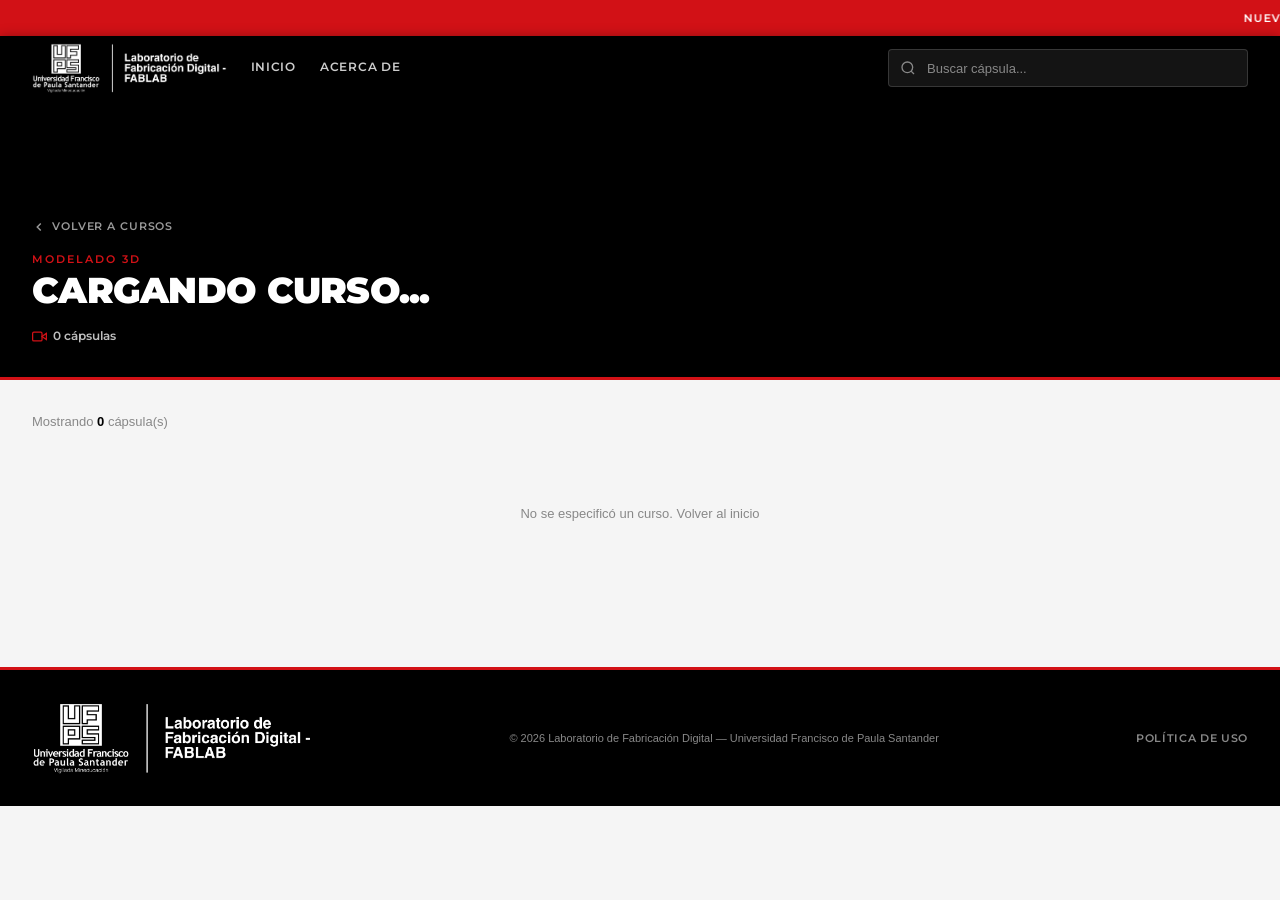
<file: src/pages/course.html>
<!DOCTYPE html>
<html lang="es">
<head>
    <meta charset="UTF-8" />
    <meta name="viewport" content="width=device-width, initial-scale=1.0" />
    <title>FabLab UFPS — Cápsulas</title>

    <!-- SEO Meta Tags -->
    <meta name="description" content="Accede a las lecciones y recursos descargables de nuestros cursos de fabricación digital. Aprende a tu propio ritmo con el FabLab UFPS." />
    <meta property="og:title" content="Cápsulas de Aprendizaje — FabLab UFPS" />
    <meta property="og:type" content="article" />

    <!-- Favicon -->
    <link rel="icon" type="image/png" href="../assets/img/favicon-96x96.png" sizes="96x96" />
    <link rel="icon" type="image/svg+xml" href="../assets/img/favicon.svg" />
    <link rel="shortcut icon" href="../assets/img/favicon.ico" />
    <link rel="apple-touch-icon" sizes="180x180" href="../assets/img/apple-touch-icon.png" />
    <meta name="apple-mobile-web-app-title" content="FABLAB UFPS - Cápsulas Educativas" />
    <link rel="manifest" href="../assets/img/site.webmanifest" />
    
    <link rel="preconnect" href="https://fonts.googleapis.com" />
    <link rel="preconnect" href="https://fonts.gstatic.com" crossorigin />
    <link href="https://fonts.googleapis.com/css2?family=Montserrat:wght@300;400;500;600;700;800;900&display=swap" rel="stylesheet" />

    <link rel="stylesheet" href="../assets/css/styles.css" />
    <link rel="stylesheet" href="../assets/css/course.css" />
</head>
<body>

    <!-- ╔══════════════════════════════════════╗ -->
    <!-- ║         ANNOUNCEMENT BAR            ║ -->
    <!-- ╚══════════════════════════════════════╝ -->
    <div class="announcement-bar">
        <div class="ticker-track" id="tickerTrack"></div>
    </div>

    <!-- ╔══════════════════════════════════════╗ -->
    <!-- ║              NAVBAR                 ║ -->
    <!-- ╚══════════════════════════════════════╝ -->
    <header class="navbar">
        <button class="navbar__toggle" id="navbarToggle" aria-label="Abrir menú">
            <svg viewBox="0 0 24 24" fill="none" stroke="currentColor" stroke-width="2">
                <line x1="3" y1="12" x2="21" y2="12"></line>
                <line x1="3" y1="6" x2="21" y2="6"></line>
                <line x1="3" y1="18" x2="21" y2="18"></line>
            </svg>
        </button>
        <div class="navbar__brand">
        <img
            src="../assets/img/Laboratorio - Fabricación Digital - FABLAB.png"
            alt="FabLab UFPS"
            class="navbar__logo-img"
        />
        </div>
        <nav class="navbar__nav" id="navbarNav">
        <a href="./index.html" class="nav-link">Inicio</a>
        <a href="./about.html" class="nav-link">Acerca de</a>
        </nav>
        <div class="navbar__search">
        <div class="search-bar">
            <svg class="search-bar__icon" viewBox="0 0 24 24" fill="none" stroke="currentColor" stroke-width="2">
            <circle cx="11" cy="11" r="8"/><path d="m21 21-4.35-4.35"/>
            </svg>
            <input
            type="text"
            id="capsuleSearch"
            class="search-bar__input"
            placeholder="Buscar cápsula..."
            autocomplete="off"
            />
        </div>
        </div>
    </header>

    <!-- ╔══════════════════════════════════════╗ -->
    <!-- ║         HERO — IMAGEN DEL CURSO     ║ -->
    <!-- ╚══════════════════════════════════════╝ -->
    <section class="course-hero" id="courseHero">
        <div class="course-hero__overlay"></div>
        <div class="course-hero__content">
        <a href="./index.html" class="course-hero__back">
            <svg viewBox="0 0 24 24" fill="none" stroke="currentColor" stroke-width="2.5">
            <path d="m15 18-6-6 6-6"/>
            </svg>
            Volver a cursos
        </a>
        <div class="course-hero__eyebrow" id="heroArea">Modelado 3D</div>
        <h1 class="course-hero__title" id="heroTitle">Cargando curso...</h1>
        <p class="course-hero__author" id="heroAuthor"></p>
        <p class="course-hero__desc" id="heroDesc"></p>
        <div class="course-hero__stats">
            <span class="course-hero__stat" id="heroCapsuleCount">
            <svg viewBox="0 0 24 24" fill="none" stroke="currentColor" stroke-width="2">
                <polygon points="23 7 16 12 23 17 23 7"/><rect x="1" y="5" width="15" height="14" rx="2" ry="2"/>
            </svg>
            0 cápsulas
            </span>
        </div>
        </div>
    </section>

    <!-- ╔══════════════════════════════════════╗ -->
    <!-- ║           VISTA: SELECCIÓN          ║ -->
    <!-- ╚══════════════════════════════════════╝ -->
    <div id="viewSelection" class="view">
        <div class="view-header">
        <p class="content__count">
            Mostrando <strong id="capsuleCount">0</strong> cápsula(s)
        </p>
        </div>
        <div class="capsules-grid" id="capsulesGrid">
        <!-- Renderizado por course.js -->
        </div>
        <div class="empty-state" id="emptyState" style="display:none;">
        <div class="empty-state__icon">
            <svg viewBox="0 0 24 24" fill="none" stroke="currentColor" stroke-width="1.5">
            <circle cx="11" cy="11" r="8"/><path d="m21 21-4.35-4.35"/>
            </svg>
        </div>
        <p class="empty-state__text">No se encontraron cápsulas.</p>
        </div>
        <!-- Skeleton loader -->
        <div class="skeleton-grid" id="skeletonGrid">
        <div class="skeleton-card"><div class="skeleton-img"></div><div class="skeleton-line"></div><div class="skeleton-line skeleton-line--short"></div></div>
        <div class="skeleton-card"><div class="skeleton-img"></div><div class="skeleton-line"></div><div class="skeleton-line skeleton-line--short"></div></div>
        <div class="skeleton-card"><div class="skeleton-img"></div><div class="skeleton-line"></div><div class="skeleton-line skeleton-line--short"></div></div>
        </div>
    </div>

    <!-- ╔══════════════════════════════════════╗ -->
    <!-- ║         VISTA: CÁPSULA ABIERTA      ║ -->
    <!-- ╚══════════════════════════════════════╝ -->
    <div id="viewCapsule" class="view view--hidden">
        <div class="capsule-view" id="capsuleView">

        <!-- Botón volver -->
        <button class="capsule-view__back" id="btnBackToSelection">
            <svg viewBox="0 0 24 24" fill="none" stroke="currentColor" stroke-width="2.5">
            <path d="m15 18-6-6 6-6"/>
            </svg>
            Volver a selección de cápsulas
        </button>

        <!-- Video embebido -->
        <div class="capsule-view__video-wrap">
            <div class="capsule-view__video-header">
            <span class="capsule-view__order" id="capsuleOrder">Cápsula 01</span>
            <h2 class="capsule-view__title" id="capsuleTitle">Título de la cápsula</h2>
            <p class="capsule-view__desc" id="capsuleDesc"></p>
            </div>
            <div class="capsule-view__iframe-wrap">
            <iframe
                id="capsuleIframe"
                src=""
                title="Cápsula educativa"
                frameborder="0"
                allow="accelerometer; autoplay; clipboard-write; encrypted-media; gyroscope; picture-in-picture; web-share"
                allowfullscreen
            ></iframe>
            </div>
        </div>

        <!-- Recursos -->
        <div class="capsule-view__resources" id="resourcesSection">
            <div class="resources-header">
            <svg viewBox="0 0 24 24" fill="none" stroke="currentColor" stroke-width="2">
                <path d="M21 15v4a2 2 0 0 1-2 2H5a2 2 0 0 1-2-2v-4"/>
                <polyline points="7 10 12 15 17 10"/>
                <line x1="12" y1="15" x2="12" y2="3"/>
            </svg>
            <h3 class="resources-header__title">Recursos del curso</h3>
            </div>
            <div class="resources-grid" id="resourcesGrid">
            <!-- Renderizado por course.js -->
            </div>
            <div class="resources-empty" id="resourcesEmpty" style="display:none;">
            <p>No hay recursos disponibles para esta cápsula aún.</p>
            </div>
        </div>

    </div>
    </div>

    <!-- ╔══════════════════════════════════════╗ -->
    <!-- ║              FOOTER                 ║ -->
    <!-- ╚══════════════════════════════════════╝ -->
    <footer class="footer">
    <div class="footer__inner">
        <div class="footer__brand">
        <img
            src="../assets/img/Laboratorio - Fabricación Digital - FABLAB.png"
            alt="FabLab UFPS"
            class="footer__logo-img"
        />
        </div>
        <p class="footer__copy">
        © <span id="footerYear"></span> Laboratorio de Fabricación Digital — Universidad Francisco de Paula Santander
        </p>
        <div class="footer__links">
        <a href="./terms.html" class="footer__link">Política de uso</a>
        </div>
    </div>
    </footer>

    <script src="../assets/js/course.js"></script>
</body>
</html>
</file>
<file: src/assets/css/styles.css>
/* ============================================================
    FABLAB UFPS — Cápsulas Educativas
    styles.css
    Colores institucionales:
        Negro  : #000000
        Rojo   : #D21116
        Blanco : #FFFFFF
    Tipografía: Helvetica Neue, Montserrat
   ============================================================ */

/* ─── RESET & BASE ──────────────────────────────────────────── */
*, *::before, *::after {
    box-sizing: border-box;
    margin: 0;
    padding: 0;
}

:root {
  /* Colores institucionales */
    --color-black      : #000000;
    --color-red        : #D21116;
    --color-red-dark   : #A50E12;
    --color-red-light  : #FF1E24;
    --color-white      : #FFFFFF;

  /* Grises funcionales */
    --color-gray-100   : #F5F5F5;
    --color-gray-200   : #E8E8E8;
    --color-gray-300   : #CCCCCC;
    --color-gray-500   : #888888;
    --color-gray-700   : #444444;
    --color-gray-900   : #111111;

  /* Tipografía */
    --font-primary     : 'Helvetica Neue', Helvetica, Arial, sans-serif;
    --font-display     : 'Montserrat', 'Helvetica Neue', sans-serif;

  /* Espaciado */
    --space-xs   : 0.25rem;
    --space-sm   : 0.5rem;
    --space-md   : 1rem;
    --space-lg   : 1.5rem;
    --space-xl   : 2rem;
    --space-2xl  : 3rem;
    --space-3xl  : 4rem;

  /* Layout */
    --sidebar-width    : 220px;
    --navbar-height    : 64px;
    --announce-height  : 36px;
    --border-radius    : 4px;
    --border-radius-lg : 8px;

  /* Sombras */
    --shadow-sm   : 0 1px 4px rgba(0,0,0,.08);
    --shadow-md   : 0 4px 16px rgba(0,0,0,.10);
    --shadow-lg   : 0 8px 32px rgba(0,0,0,.14);
    --shadow-card : 0 2px 8px rgba(0,0,0,.06);

  /* Transiciones */
    --transition  : 200ms ease;
}

html {
    scroll-behavior: smooth;
}

body {
    font-family: var(--font-primary);
    font-size: 14px;
    line-height: 1.5;
    color: var(--color-gray-900);
    background-color: var(--color-gray-100);
    -webkit-font-smoothing: antialiased;
}

a {
    text-decoration: none;
    color: inherit;
}

button {
    cursor: pointer;
    font-family: var(--font-primary);
}

/* ─── ANNOUNCEMENT BAR ──────────────────────────────────────── */
.announcement-bar {
    background-color: var(--color-red);
    color: var(--color-white);
    font-family: var(--font-display);
    font-size: 11px;
    font-weight: 600;
    letter-spacing: 0.08em;
    text-transform: uppercase;
    height: var(--announce-height);
    overflow: hidden;
    display: flex;
    align-items: center;
  /* Fade in al cargar */
    opacity: 0;
    animation: barFadeIn 600ms ease 300ms forwards;
}

@keyframes barFadeIn {
    to { opacity: 1; }
}

.ticker-track {
    display: flex;
    white-space: nowrap;
    will-change: transform;
}

.ticker-text {
    flex-shrink: 0;
    padding-right: 80px; /* Espacio entre repeticiones */
}

/* ─── NAVBAR ────────────────────────────────────────────────── */
.navbar {
    position: sticky;
    top: 0;
    z-index: 100;
    background-color: var(--color-black);
    height: var(--navbar-height);
    display: flex;
    align-items: center;
    justify-content: space-between;
    padding: 0 var(--space-xl);
    gap: var(--space-lg);
    box-shadow: 0 2px 12px rgba(0,0,0,.4);
}

.navbar__toggle {
    display: none;
    background: none;
    border: none;
    color: var(--color-white);
    padding: var(--space-xs);
    cursor: pointer;
    flex-shrink: 0;
}

.navbar__toggle svg {
    width: 24px;
    height: 24px;
}

/* Brand */
.navbar__brand {
    display: flex;
    align-items: center;
    gap: var(--space-sm);
    flex-shrink: 0;
}

.navbar__logo-img {
    height: 50px;
    width: auto;
    object-fit: contain;
}

.navbar__title {
    display: flex;
    flex-direction: column;
    line-height: 1.1;
}

.navbar__title--main {
    font-family: var(--font-display);
    font-weight: 800;
    font-size: 16px;
    color: var(--color-white);
    letter-spacing: -0.02em;
}

.navbar__title--sub {
    font-family: var(--font-display);
    font-weight: 400;
    font-size: 10px;
    color: var(--color-gray-300);
    letter-spacing: 0.12em;
    text-transform: uppercase;
}

/* Nav links */
.navbar__nav {
    display: flex;
    align-items: center;
    gap: var(--space-lg);
}

.nav-link {
    font-family: var(--font-display);
    font-size: 12px;
    font-weight: 600;
    letter-spacing: 0.06em;
    text-transform: uppercase;
    color: var(--color-gray-300);
    padding: var(--space-xs) 0;
    border-bottom: 2px solid transparent;
    transition: color var(--transition), border-color var(--transition);
}

.nav-link:hover,
.nav-link--active {
    color: var(--color-white);
    border-bottom-color: var(--color-red);
}

/* Search */
.navbar__search {
    flex: 1;
    max-width: 360px;
    margin-left: auto;
}

.search-bar {
    position: relative;
    display: flex;
    align-items: center;
}

.search-bar__icon {
    position: absolute;
    left: 12px;
    width: 16px;
    height: 16px;
    color: var(--color-gray-500);
    pointer-events: none;
    flex-shrink: 0;
}

.search-bar__input {
    width: 100%;
    height: 38px;
    background-color: rgba(255,255,255,.08);
    border: 1px solid rgba(255,255,255,.15);
    border-radius: var(--border-radius);
    color: var(--color-white);
    font-family: var(--font-primary);
    font-size: 13px;
    padding: 0 var(--space-md) 0 38px;
    transition: background-color var(--transition), border-color var(--transition);
    outline: none;
}

.search-bar__input::placeholder {
    color: var(--color-gray-500);
}

.search-bar__input:focus {
    background-color: rgba(255,255,255,.12);
    border-color: var(--color-red);
}

/* ─── HERO ──────────────────────────────────────────────────── */
.hero {
    background-color: var(--color-black);
    color: var(--color-white);
    padding: var(--space-xl) var(--space-xl) var(--space-lg);
    border-bottom: 3px solid var(--color-red);
}

.hero__eyebrow {
    font-family: var(--font-display);
    font-size: 11px;
    font-weight: 600;
    letter-spacing: 0.18em;
    text-transform: uppercase;
    color: var(--color-red);
    margin-bottom: var(--space-sm);
}

.hero__title {
    font-family: var(--font-display);
    font-size: clamp(20px, 3vw, 30px);
    font-weight: 900;
    line-height: 1.1;
    letter-spacing: -0.02em;
    text-transform: uppercase;
}

.hero__title--accent {
    color: var(--color-red);
}

.hero__divider {
    width: 48px;
    height: 3px;
    background-color: var(--color-red);
    margin-top: var(--space-md);
}

/* ─── MAIN LAYOUT ───────────────────────────────────────────── */
.main-layout {
    display: flex;
    align-items: flex-start;
    gap: var(--space-xl);
    padding: var(--space-xl);
    max-width: 1400px;
    margin: 0 auto;
}

/* ─── SIDEBAR ───────────────────────────────────────────────── */
.sidebar {
    width: var(--sidebar-width);
    flex-shrink: 0;
    background-color: var(--color-white);
    border-radius: var(--border-radius-lg);
    border: 1px solid var(--color-gray-200);
    padding: var(--space-md);
    position: sticky;
    top: calc(var(--navbar-height) + var(--space-lg));
    box-shadow: var(--shadow-sm);
}

.sidebar__section {
    border-bottom: 1px solid var(--color-gray-200);
    padding-bottom: var(--space-md);
    margin-bottom: var(--space-md);
}

.sidebar__section:last-of-type {
    border-bottom: none;
    margin-bottom: 0;
}

.sidebar__heading {
    width: 100%;
    background: none;
    border: none;
    display: flex;
    align-items: center;
    justify-content: space-between;
    font-family: var(--font-display);
    font-size: 11px;
    font-weight: 700;
    letter-spacing: 0.1em;
    text-transform: uppercase;
    color: var(--color-black);
    padding: var(--space-xs) 0;
    margin-bottom: var(--space-sm);
    transition: color var(--transition);
}

.sidebar__heading:hover {
    color: var(--color-red);
}

.sidebar__chevron {
    width: 14px;
    height: 14px;
    transition: transform var(--transition);
    flex-shrink: 0;
}

.sidebar__heading.collapsed .sidebar__chevron {
    transform: rotate(-90deg);
}

.sidebar__options {
    display: flex;
    flex-direction: column;
    gap: var(--space-xs);
    overflow: hidden;
    transition: max-height 300ms ease;
}

/* Filter checkboxes */
.filter-option {
    display: flex;
    align-items: center;
    gap: var(--space-sm);
    cursor: pointer;
    padding: 3px 0;
    font-size: 13px;
    color: var(--color-gray-700);
    transition: color var(--transition);
}

.filter-option:hover {
    color: var(--color-black);
}

.filter-option input[type="checkbox"] {
    display: none;
}

.filter-option__check {
    width: 16px;
    height: 16px;
    border: 2px solid var(--color-gray-300);
    border-radius: 3px;
    flex-shrink: 0;
    display: flex;
    align-items: center;
    justify-content: center;
    transition: background-color var(--transition), border-color var(--transition);
    position: relative;
}

.filter-option input:checked + .filter-option__check {
    background-color: var(--color-red);
    border-color: var(--color-red);
}

.filter-option input:checked + .filter-option__check::after {
    content: '';
    display: block;
    width: 4px;
    height: 7px;
    border: 2px solid var(--color-white);
    border-top: none;
    border-left: none;
    transform: rotate(45deg) translateY(-1px);
}

/* Clear button */
.sidebar__clear {
    display: block;
    width: 100%;
    margin-top: var(--space-md);
    padding: var(--space-sm) var(--space-md);
    background: none;
    border: 1px solid var(--color-gray-300);
    border-radius: var(--border-radius);
    font-family: var(--font-display);
    font-size: 11px;
    font-weight: 600;
    letter-spacing: 0.06em;
    text-transform: uppercase;
    color: var(--color-gray-500);
    transition: all var(--transition);
}

.sidebar__clear:hover {
    border-color: var(--color-red);
    color: var(--color-red);
    background-color: rgba(210,17,22,.04);
}

/* ─── CONTENT ───────────────────────────────────────────────── */
.content {
    flex: 1;
    min-width: 0;
}

.content__header {
    display: flex;
    align-items: center;
    justify-content: space-between;
    margin-bottom: var(--space-lg);
    flex-wrap: wrap;
    gap: var(--space-sm);
}

.content__count {
    font-family: var(--font-primary);
    font-size: 13px;
    color: var(--color-gray-500);
}

.content__count strong {
    color: var(--color-black);
    font-weight: 700;
}

/* Sort */
.sort-label {
    font-size: 12px;
    color: var(--color-gray-500);
    margin-right: var(--space-xs);
}

.sort-select {
    appearance: none;
    -webkit-appearance: none;
    font-family: var(--font-primary);
    font-size: 12px;
    color: var(--color-gray-900);
    background-color: var(--color-white);
    border: 1px solid var(--color-gray-200);
    border-radius: var(--border-radius);
    padding: 6px 28px 6px 10px;
    cursor: pointer;
    outline: none;
    background-image: url("data:image/svg+xml,%3Csvg xmlns='http://www.w3.org/2000/svg' width='10' height='6' viewBox='0 0 10 6'%3E%3Cpath d='M0 0l5 6 5-6z' fill='%23888'/%3E%3C/svg%3E");
    background-repeat: no-repeat;
    background-position: right 10px center;
    transition: border-color var(--transition);
}

.sort-select:focus {
    border-color: var(--color-red);
}

/* ─── COURSES GRID ──────────────────────────────────────────── */
.courses-grid {
    display: grid;
    grid-template-columns: repeat(auto-fill, minmax(260px, 1fr));
    gap: var(--space-lg);
}

/* ─── COURSE CARD ───────────────────────────────────────────── */
.course-card {
    background-color: var(--color-white);
    border-radius: var(--border-radius-lg);
    border: 1px solid var(--color-gray-200);
    overflow: hidden;
    display: flex;
    flex-direction: column;
    box-shadow: var(--shadow-card);
    transition: transform var(--transition), box-shadow var(--transition);
    cursor: pointer;
}

.course-card:hover {
    transform: translateY(-3px);
    box-shadow: var(--shadow-md);
}

.course-card:hover .course-card__thumbnail img {
    transform: scale(1.04);
}

/* Thumbnail */
.course-card__thumbnail {
    position: relative;
    width: 100%;
    aspect-ratio: 16 / 9;
    background-color: var(--color-gray-200);
    overflow: hidden;
    flex-shrink: 0;
}

.course-card__thumbnail img {
    width: 100%;
    height: 100%;
    object-fit: cover;
    transition: transform 400ms ease;
}

.course-card__thumbnail--placeholder {
    display: flex;
    align-items: center;
    justify-content: center;
    background: linear-gradient(135deg, var(--color-gray-900) 0%, #1a1a1a 100%);
}

.course-card__thumbnail--placeholder svg {
    width: 40px;
    height: 40px;
    color: var(--color-red);
    opacity: 0.8;
}

/* Badge cápsulas */
.course-card__badge {
    position: absolute;
    bottom: 8px;
    right: 8px;
    background-color: var(--color-red);
    color: var(--color-white);
    font-family: var(--font-display);
    font-size: 10px;
    font-weight: 700;
    letter-spacing: 0.05em;
    padding: 3px 8px;
    border-radius: 3px;
    text-transform: uppercase;
}

/* Body */
.course-card__body {
    padding: var(--space-md);
    display: flex;
    flex-direction: column;
    flex: 1;
}

.course-card__meta {
    display: flex;
    align-items: center;
    gap: var(--space-sm);
    margin-bottom: var(--space-sm);
}

.course-card__tag {
    display: inline-flex;
    align-items: center;
    font-family: var(--font-display);
    font-size: 9px;
    font-weight: 700;
    letter-spacing: 0.1em;
    text-transform: uppercase;
    color: var(--color-red);
    background-color: rgba(210,17,22,.08);
    border: 1px solid rgba(210,17,22,.15);
    padding: 2px 7px;
    border-radius: 3px;
}

.course-card__author {
    font-size: 11px;
    color: var(--color-gray-500);
    flex: 1;
    text-align: right;
    white-space: nowrap;
    overflow: hidden;
    text-overflow: ellipsis;
}

.course-card__title {
    font-family: var(--font-display);
    font-size: 14px;
    font-weight: 700;
    line-height: 1.3;
    color: var(--color-black);
    text-transform: uppercase;
    letter-spacing: -0.01em;
    margin-bottom: var(--space-sm);
}

.course-card__desc {
    font-size: 12px;
    color: var(--color-gray-500);
    line-height: 1.6;
    display: -webkit-box;
    -webkit-line-clamp: 3;
    -webkit-box-orient: vertical;
    overflow: hidden;
    flex: 1;
    margin-bottom: var(--space-md);
}

/* Footer card */
.course-card__footer {
    display: flex;
    align-items: center;
    justify-content: space-between;
    padding-top: var(--space-sm);
    border-top: 1px solid var(--color-gray-200);
    margin-top: auto;
}

.course-card__caps {
    display: flex;
    align-items: center;
    gap: 5px;
    font-size: 11px;
    color: var(--color-gray-500);
    font-weight: 500;
}

.course-card__caps svg {
    width: 13px;
    height: 13px;
    color: var(--color-gray-300);
}

.course-card__btn {
    font-family: var(--font-display);
    font-size: 10px;
    font-weight: 700;
    letter-spacing: 0.08em;
    text-transform: uppercase;
    color: var(--color-white);
    background-color: var(--color-black);
    border: none;
    padding: 7px 14px;
    border-radius: var(--border-radius);
    transition: background-color var(--transition);
}

.course-card__btn:hover {
    background-color: var(--color-red);
}

/* ─── SKELETON LOADER ───────────────────────────────────────── */
.skeleton-grid {
    display: grid;
    grid-template-columns: repeat(auto-fill, minmax(260px, 1fr));
    gap: var(--space-lg);
}

.skeleton-card {
    background: var(--color-white);
    border-radius: var(--border-radius-lg);
    overflow: hidden;
    border: 1px solid var(--color-gray-200);
}

.skeleton-img {
    width: 100%;
    aspect-ratio: 16 / 9;
    background: linear-gradient(90deg, var(--color-gray-200) 25%, var(--color-gray-100) 50%, var(--color-gray-200) 75%);
    background-size: 200% 100%;
    animation: skeleton-pulse 1.4s ease-in-out infinite;
}

.skeleton-line {
    height: 14px;
    border-radius: 4px;
    margin: var(--space-md) var(--space-md) var(--space-sm);
    background: linear-gradient(90deg, var(--color-gray-200) 25%, var(--color-gray-100) 50%, var(--color-gray-200) 75%);
    background-size: 200% 100%;
    animation: skeleton-pulse 1.4s ease-in-out infinite;
}

.skeleton-line--short {
    width: 60%;
}

@keyframes skeleton-pulse {
    0%   { background-position: 200% 0; }
    100% { background-position: -200% 0; }
}

/* ─── EMPTY STATE ───────────────────────────────────────────── */
.empty-state {
    text-align: center;
    padding: var(--space-3xl) var(--space-xl);
}

.empty-state__icon svg {
    width: 56px;
    height: 56px;
    color: var(--color-gray-300);
    margin-bottom: var(--space-md);
}

.empty-state__text {
    font-size: 14px;
    color: var(--color-gray-500);
    margin-bottom: var(--space-lg);
}

.empty-state__btn {
    font-family: var(--font-display);
    font-size: 11px;
    font-weight: 700;
    letter-spacing: 0.08em;
    text-transform: uppercase;
    color: var(--color-white);
    background-color: var(--color-red);
    border: none;
    padding: 10px 20px;
    border-radius: var(--border-radius);
    transition: background-color var(--transition);
}

.empty-state__btn:hover {
    background-color: var(--color-red-dark);
}

/* ─── FOOTER ────────────────────────────────────────────────── */
.footer {
    background-color: var(--color-black);
    color: var(--color-white);
    margin-top: var(--space-3xl);
    border-top: 3px solid var(--color-red);
}

.footer__inner {
    max-width: 1400px;
    margin: 0 auto;
    padding: var(--space-xl);
    display: flex;
    align-items: center;
    justify-content: space-between;
    gap: var(--space-lg);
    flex-wrap: wrap;
}

.footer__brand {
    display: flex;
    align-items: center;
    gap: var(--space-sm);
    font-family: var(--font-display);
    font-weight: 700;
    font-size: 13px;
}

.footer__logo-img {
    height: 8vh;
    width: auto;
    object-fit: contain;
}

.footer__copy {
    font-size: 11px;
    color: var(--color-gray-500);
    text-align: center;
}

.footer__links {
    display: flex;
    gap: var(--space-lg);
}

.footer__link {
    font-family: var(--font-display);
    font-size: 11px;
    font-weight: 600;
    letter-spacing: 0.06em;
    text-transform: uppercase;
    color: var(--color-gray-500);
    transition: color var(--transition);
}

.footer__link:hover {
    color: var(--color-red);
}

/* ─── RESPONSIVE ────────────────────────────────────────────── */
@media (max-width: 900px) {
    .main-layout {
    flex-direction: column;
    padding: var(--space-md);
    }

    .sidebar {
    width: 100%;
    position: static;
    display: grid;
    grid-template-columns: repeat(auto-fit, minmax(160px, 1fr));
    gap: var(--space-md);
    }

    .sidebar__section {
    border-bottom: none;
    margin-bottom: 0;
    padding-bottom: 0;
    }

    .sidebar__clear {
    grid-column: 1 / -1;
    }

    .courses-grid {
    grid-template-columns: repeat(auto-fill, minmax(220px, 1fr));
    }
}

@media (max-width: 600px) {
    .navbar {
    padding: 0 var(--space-md);
    gap: var(--space-sm);
    }

    .navbar__toggle {
        display: block;
    }

    .navbar__nav {
        display: none;
        position: absolute;
        top: var(--navbar-height);
        left: 0;
        width: 100%;
        background-color: var(--color-black);
        flex-direction: column;
        padding: var(--space-md) var(--space-xl);
        border-bottom: 2px solid var(--color-red);
        box-shadow: 0 4px 12px rgba(0,0,0,0.5);
        gap: var(--space-md);
        z-index: 100;
        align-items: flex-start;
    }

    .navbar__nav.navbar__nav--open {
        display: flex;
    }

    .hero {
    padding: var(--space-lg) var(--space-md);
    }

    .courses-grid {
    grid-template-columns: 1fr;
    }

    .footer__inner {
    flex-direction: column;
    text-align: center;
    }

    .footer__links {
    justify-content: center;
    }
}
</file>
<file: src/assets/css/course.css>
/* ============================================================
    FABLAB UFPS — course.css
    Estilos exclusivos de la pantalla de cápsulas
    ============================================================ */

    /* ─── COURSE HERO ───────────────────────────────────────────── */
    .course-hero {
    position: relative;
    min-height: 280px;
    display: flex;
    align-items: flex-end;
    background-color: var(--color-black);
    background-size: cover;
    background-position: center;
    border-bottom: 3px solid var(--color-red);
    overflow: hidden;
    }

    .course-hero__overlay {
    position: absolute;
    inset: 0;
    background: linear-gradient(
        to bottom,
        rgba(0,0,0,0.5) 0%,
        rgba(0,0,0,0.75) 40%,
        rgba(0,0,0,1) 100%
    );
    }

    .course-hero__content {
    position: relative;
    z-index: 1;
    padding: var(--space-xl);
    width: 100%;
    }

    /* Botón volver al index */
    .course-hero__back {
    display: inline-flex;
    align-items: center;
    gap: 6px;
    font-family: var(--font-display);
    font-size: 11px;
    font-weight: 600;
    letter-spacing: 0.08em;
    text-transform: uppercase;
    color: rgba(255,255,255,0.6);
    margin-bottom: var(--space-md);
    transition: color var(--transition);
    text-decoration: none;
    }

    .course-hero__back svg {
    width: 14px;
    height: 14px;
    transition: transform var(--transition);
    }

    .course-hero__back:hover {
    color: var(--color-white);
    }

    .course-hero__back:hover svg {
    transform: translateX(-3px);
    }

    .course-hero__eyebrow {
    font-family: var(--font-display);
    font-size: 11px;
    font-weight: 600;
    letter-spacing: 0.18em;
    text-transform: uppercase;
    color: var(--color-red);
    margin-bottom: var(--space-xs);
    }

    .course-hero__title {
    font-family: var(--font-display);
    font-size: clamp(22px, 3.5vw, 36px);
    font-weight: 900;
    line-height: 1.1;
    letter-spacing: -0.02em;
    text-transform: uppercase;
    color: var(--color-white);
    margin-bottom: var(--space-sm);
    }

    .course-hero__author {
    font-size: 13px;
    color: rgba(255,255,255,0.6);
    margin-bottom: var(--space-xs);
    }

    .course-hero__desc {
    font-size: 14px;
    line-height: 1.6;
    color: rgba(255,255,255,0.8);
    max-width: 800px;
    margin-bottom: var(--space-md);
    }

    .course-hero__stats {
    display: flex;
    align-items: center;
    gap: var(--space-lg);
    }

    .course-hero__stat {
    display: flex;
    align-items: center;
    gap: 6px;
    font-family: var(--font-display);
    font-size: 12px;
    font-weight: 600;
    color: rgba(255,255,255,0.75);
    }

    .course-hero__stat svg {
    width: 15px;
    height: 15px;
    color: var(--color-red);
    }

    /* ─── VIEWS ──────────────────────────────────────────────────── */
    .view {
    max-width: 1400px;
    margin: 0 auto;
    padding: var(--space-xl);
    animation: fadeIn 300ms ease;
    }

    .view--hidden {
    display: none;
    }

    @keyframes fadeIn {
    from { opacity: 0; transform: translateY(8px); }
    to   { opacity: 1; transform: translateY(0); }
    }

    .view-header {
    margin-bottom: var(--space-lg);
    }

    /* ─── CAPSULES GRID ──────────────────────────────────────────── */
    .capsules-grid {
    display: grid;
    grid-template-columns: repeat(auto-fill, minmax(260px, 1fr));
    gap: var(--space-lg);
    }

    /* ─── CAPSULE CARD ───────────────────────────────────────────── */
    .capsule-card {
    background-color: var(--color-white);
    border-radius: var(--border-radius-lg);
    border: 1px solid var(--color-gray-200);
    overflow: hidden;
    display: flex;
    flex-direction: column;
    box-shadow: var(--shadow-card);
    cursor: pointer;
    transition:
        transform 300ms cubic-bezier(0.34, 1.56, 0.64, 1),
        box-shadow var(--transition),
        border-color var(--transition);
    transform-origin: center center;
    }

    .capsule-card:hover {
    transform: translateY(-4px) scale(1.02);
    box-shadow: var(--shadow-lg);
    border-color: var(--color-red);
    }

    /* Animación de zoom al seleccionar */
    .capsule-card--selected {
    animation: zoomSelect 350ms cubic-bezier(0.34, 1.56, 0.64, 1) forwards;
    }

    @keyframes zoomSelect {
    0%   { transform: scale(1); }
    50%  { transform: scale(1.06); box-shadow: 0 16px 48px rgba(210,17,22,0.25); }
    100% { transform: scale(1); opacity: 0; }
    }

    /* Thumbnail de la cápsula */
    .capsule-card__thumb {
    position: relative;
    width: 100%;
    aspect-ratio: 16 / 9;
    background-color: var(--color-gray-900);
    overflow: hidden;
    flex-shrink: 0;
    }

    .capsule-card__thumb img {
    width: 100%;
    height: 100%;
    object-fit: cover;
    transition: transform 400ms ease;
    }

    .capsule-card:hover .capsule-card__thumb img {
    transform: scale(1.05);
    }

    /* Thumbnail placeholder (miniatura de YouTube) */
    .capsule-card__thumb--yt {
    display: flex;
    align-items: center;
    justify-content: center;
    background: linear-gradient(135deg, #0f0f0f 0%, #1a1a1a 100%);
    }

    .capsule-card__thumb--yt img {
    object-fit: cover;
    }

    /* Play overlay */
    .capsule-card__play {
    position: absolute;
    inset: 0;
    display: flex;
    align-items: center;
    justify-content: center;
    background: rgba(0,0,0,0);
    transition: background var(--transition);
    }

    .capsule-card:hover .capsule-card__play {
    background: rgba(0,0,0,0.3);
    }

    .capsule-card__play svg {
    width: 44px;
    height: 44px;
    color: var(--color-white);
    filter: drop-shadow(0 2px 8px rgba(0,0,0,0.5));
    opacity: 0;
    transform: scale(0.8);
    transition: opacity var(--transition), transform var(--transition);
    }

    .capsule-card:hover .capsule-card__play svg {
    opacity: 1;
    transform: scale(1);
    }

    /* Número de orden */
    .capsule-card__order-badge {
    position: absolute;
    top: 8px;
    left: 8px;
    background-color: var(--color-red);
    color: var(--color-white);
    font-family: var(--font-display);
    font-size: 10px;
    font-weight: 800;
    padding: 3px 8px;
    border-radius: 3px;
    letter-spacing: 0.05em;
    }

    /* Body */
    .capsule-card__body {
    padding: var(--space-md);
    display: flex;
    flex-direction: column;
    flex: 1;
    }

    .capsule-card__title {
    font-family: var(--font-display);
    font-size: 13px;
    font-weight: 700;
    line-height: 1.3;
    color: var(--color-black);
    text-transform: uppercase;
    letter-spacing: -0.01em;
    margin-bottom: var(--space-xs);
    }

    .capsule-card__desc {
    font-size: 12px;
    color: var(--color-gray-500);
    line-height: 1.6;
    display: -webkit-box;
    -webkit-line-clamp: 2;
    -webkit-box-orient: vertical;
    overflow: hidden;
    flex: 1;
    }

    .capsule-card__footer {
    display: flex;
    align-items: center;
    justify-content: space-between;
    padding-top: var(--space-sm);
    border-top: 1px solid var(--color-gray-200);
    margin-top: var(--space-sm);
    }

    .capsule-card__files {
    display: flex;
    align-items: center;
    gap: 5px;
    font-size: 11px;
    color: var(--color-gray-500);
    }

    .capsule-card__files svg {
    width: 12px;
    height: 12px;
    }

    .capsule-card__cta {
    font-family: var(--font-display);
    font-size: 10px;
    font-weight: 700;
    letter-spacing: 0.08em;
    text-transform: uppercase;
    color: var(--color-white);
    background-color: var(--color-black);
    border: none;
    padding: 6px 12px;
    border-radius: var(--border-radius);
    transition: background-color var(--transition);
    pointer-events: none; /* El click lo maneja la card completa */
    }

    .capsule-card:hover .capsule-card__cta {
    background-color: var(--color-red);
    }

    /* ─── CAPSULE VIEW (cápsula abierta) ─────────────────────────── */
    .capsule-view {
    max-width: 960px;
    margin: 0 auto;
    }

    /* Botón volver a selección */
    .capsule-view__back {
    position: sticky;
    top: calc(var(--navbar-height) + var(--space-md));
    z-index: 10;
    display: inline-flex;
    align-items: center;
    gap: 8px;
    font-family: var(--font-display);
    font-size: 12px;
    font-weight: 700;
    letter-spacing: 0.08em;
    text-transform: uppercase;
    color: var(--color-black);
    background-color: var(--color-white);
    border: 2px solid var(--color-red);
    border-radius: var(--border-radius);
    padding: 20px 16px;
    margin-bottom: var(--space-xl);
    box-shadow: var(--shadow-sm);
    transition: all var(--transition);
    }

    .capsule-view__back svg {
    width: 14px;
    height: 14px;
    transition: transform var(--transition);
    }

    .capsule-view__back:hover {
    color: var(--color-white);
    background-color: var(--color-red);
    border-color: var(--color-red);
    box-shadow: var(--shadow-md);
    }

    .capsule-view__back:hover svg {
    transform: translateX(-3px);
    }

    /* Header del video */
    .capsule-view__video-wrap {
    margin-bottom: var(--space-2xl);
    }

    .capsule-view__video-header {
    margin-bottom: var(--space-md);
    }

    .capsule-view__order {
    display: inline-block;
    font-family: var(--font-display);
    font-size: 10px;
    font-weight: 700;
    letter-spacing: 0.12em;
    text-transform: uppercase;
    color: var(--color-red);
    background-color: rgba(210,17,22,.08);
    border: 1px solid rgba(210,17,22,.15);
    padding: 3px 9px;
    border-radius: 3px;
    margin-bottom: var(--space-sm);
    }

    .capsule-view__title {
    font-family: var(--font-display);
    font-size: clamp(18px, 2.5vw, 26px);
    font-weight: 800;
    line-height: 1.2;
    color: var(--color-black);
    text-transform: uppercase;
    letter-spacing: -0.02em;
    margin-bottom: var(--space-xs);
    }

    .capsule-view__desc {
    font-size: 13px;
    color: var(--color-gray-500);
    line-height: 1.6;
    }

    /* iframe wrapper responsive 16:9 */
    .capsule-view__iframe-wrap {
    position: relative;
    width: 100%;
    aspect-ratio: 16 / 9;
    background-color: var(--color-black);
    border-radius: var(--border-radius-lg);
    overflow: hidden;
    box-shadow: var(--shadow-lg);
    }

    .capsule-view__iframe-wrap iframe {
    position: absolute;
    inset: 0;
    width: 100%;
    height: 100%;
    border: none;
    }

    /* ─── RECURSOS ───────────────────────────────────────────────── */
    .capsule-view__resources {
    background-color: var(--color-white);
    border: 1px solid var(--color-gray-200);
    border-radius: var(--border-radius-lg);
    padding: var(--space-xl);
    box-shadow: var(--shadow-sm);
    }

    .resources-header {
    display: flex;
    align-items: center;
    gap: var(--space-sm);
    margin-bottom: var(--space-lg);
    padding-bottom: var(--space-md);
    border-bottom: 2px solid var(--color-gray-200);
    }

    .resources-header svg {
    width: 18px;
    height: 18px;
    color: var(--color-red);
    flex-shrink: 0;
    }

    .resources-header__title {
    font-family: var(--font-display);
    font-size: 13px;
    font-weight: 700;
    letter-spacing: 0.06em;
    text-transform: uppercase;
    color: var(--color-black);
    }

    .resources-grid {
    display: grid;
    grid-template-columns: repeat(auto-fill, minmax(200px, 1fr));
    gap: var(--space-md);
    }

    /* Tarjeta de recurso */
    .resource-card {
    display: flex;
    align-items: center;
    gap: var(--space-sm);
    padding: var(--space-sm) var(--space-md);
    border: 1px solid var(--color-gray-200);
    border-radius: var(--border-radius);
    text-decoration: none;
    color: var(--color-gray-700);
    transition: all var(--transition);
    background-color: var(--color-gray-100);
    }

    .resource-card:hover {
    border-color: var(--color-red);
    background-color: rgba(210,17,22,.04);
    color: var(--color-black);
    transform: translateY(-1px);
    box-shadow: var(--shadow-sm);
    }

    .resource-card__icon {
    width: 32px;
    height: 32px;
    border-radius: var(--border-radius);
    display: flex;
    align-items: center;
    justify-content: center;
    flex-shrink: 0;
    font-family: var(--font-display);
    font-size: 9px;
    font-weight: 800;
    letter-spacing: 0.05em;
    text-transform: uppercase;
    color: var(--color-white);
    }

    /* Colores por tipo de archivo */
    .resource-card__icon--glb    { background-color: #7B2FBE; }
    .resource-card__icon--blend  { background-color: #E87D0D; }
    .resource-card__icon--pbr    { background-color: #2563EB; }
    .resource-card__icon--png    { background-color: #059669; }
    .resource-card__icon--jpg    { background-color: #059669; }
    .resource-card__icon--pdf    { background-color: #DC2626; }
    .resource-card__icon--default{ background-color: var(--color-gray-500); }

    .resource-card__info {
    flex: 1;
    min-width: 0;
    }

    .resource-card__name {
    font-size: 12px;
    font-weight: 600;
    white-space: nowrap;
    overflow: hidden;
    text-overflow: ellipsis;
    color: inherit;
    }

    .resource-card__type {
    font-size: 10px;
    color: var(--color-gray-500);
    text-transform: uppercase;
    letter-spacing: 0.06em;
    }

    .resource-card__download {
    width: 16px;
    height: 16px;
    color: var(--color-gray-300);
    flex-shrink: 0;
    transition: color var(--transition);
    }

    .resource-card:hover .resource-card__download {
    color: var(--color-red);
    }

    .resources-empty {
    font-size: 13px;
    color: var(--color-gray-500);
    text-align: center;
    padding: var(--space-xl);
    }

    /* ─── RESPONSIVE ─────────────────────────────────────────────── */
    @media (max-width: 900px) {
    .view {
        padding: var(--space-md);
    }

    .capsules-grid {
        grid-template-columns: repeat(auto-fill, minmax(220px, 1fr));
    }

    .course-hero {
        min-height: 220px;
    }
    }

    @media (max-width: 600px) {
    .capsules-grid {
        grid-template-columns: 1fr;
    }

    .resources-grid {
        grid-template-columns: 1fr;
    }

    .course-hero__content {
        padding: var(--space-md);
    }
    }
</file>
